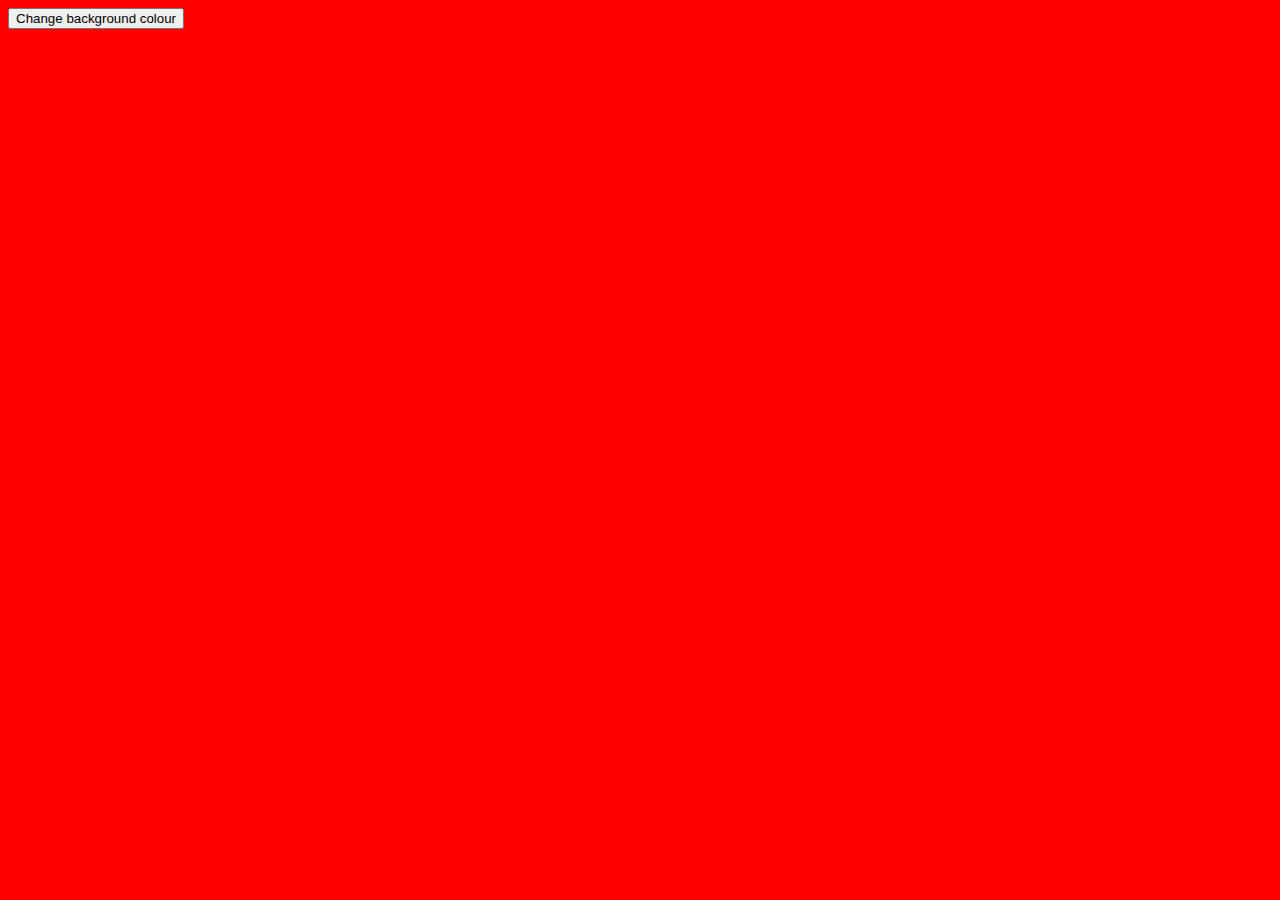
<file: index.html>
<!DOCTYPE html>
<html lang="en">
<head>
    <meta charset="UTF-8">
    <meta name="viewport" content="width=device-width, initial-scale=1.0">
    <title>Document</title>
</head>
<body id="back" style="background-color: red;">
    <!-- <button id="add">Add item</button> -->
     <button id="change">Change background colour</button>
     
</body>
<script>
 

    // change background color
    const button = document.querySelector("#change");
    const back= document.querySelector("#back");
    button.addEventListener('click', () => {
        const randomColor = '#' + Math.floor(Math.random()*16777215).toString(16);
        back.style.background = randomColor;
    })




</script>
</html>
</file>
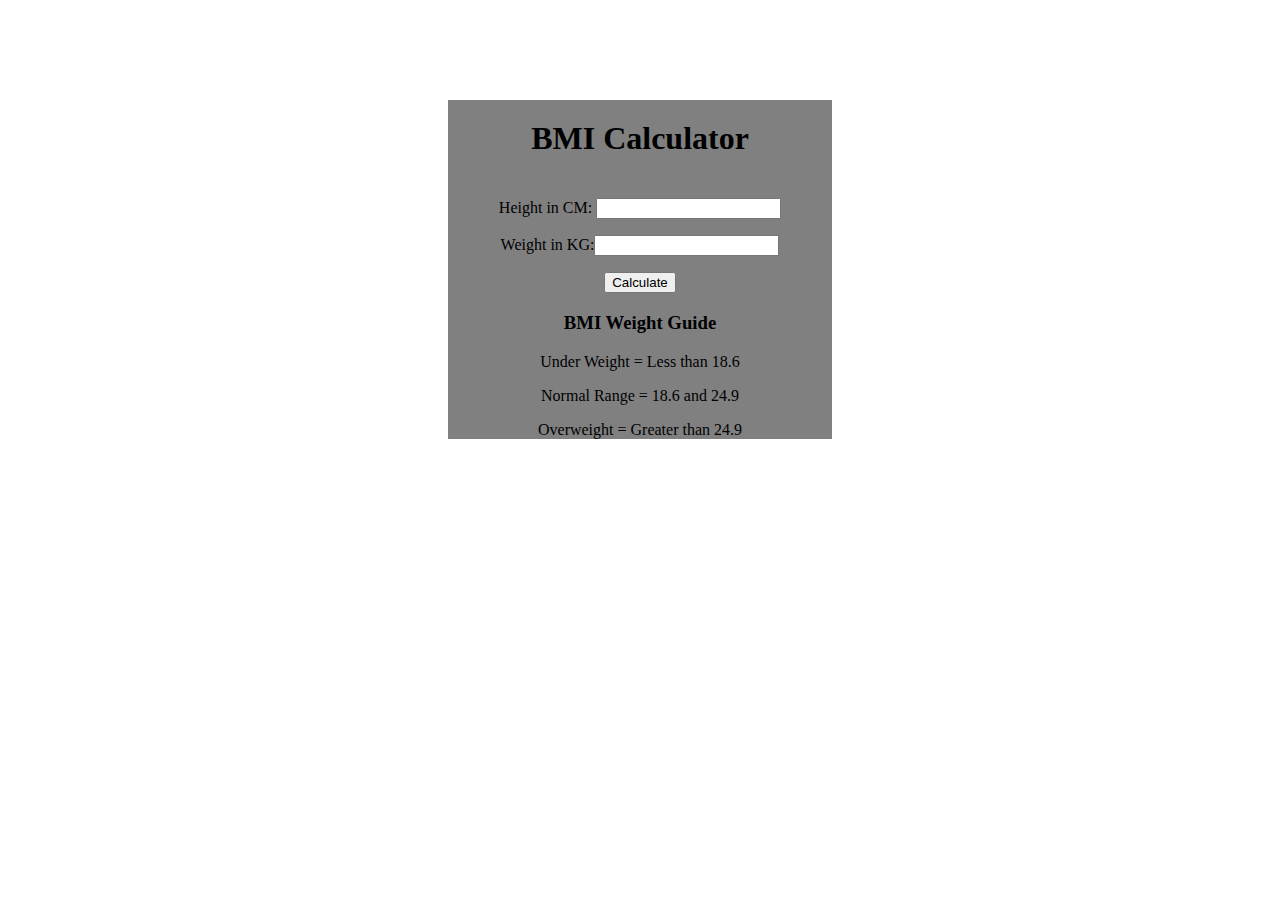
<file: dom/bimCalculator/index.html>
<!DOCTYPE html>
<html lang="en">
<head>
    <meta charset="UTF-8">
    <meta name="viewport" content="width=device-width, initial-scale=1.0">
    <title>Bmi calculator</title>
    <link rel="stylesheet" href="style.css">
</head>
<body>
   
    <div class="container">
        <h1>BMI Calculator</h1>
        <form>
            <p><label >Height in CM:</label> <input type="text" id="height"></p>
            <p><label >Weight in KG:</label><input type="text" id="weight"></p>
            <button>Calculate</button>
            <div id="results"></div>
            <h3>BMI Weight Guide</h3>
            <p>Under Weight = Less than 18.6</p>
            <p>Normal Range = 18.6 and 24.9</p>
            <p>Overweight = Greater than 24.9</p>
        </form>
    </div>
    <script src="script.js"></script>
</body>
</html>
</file>
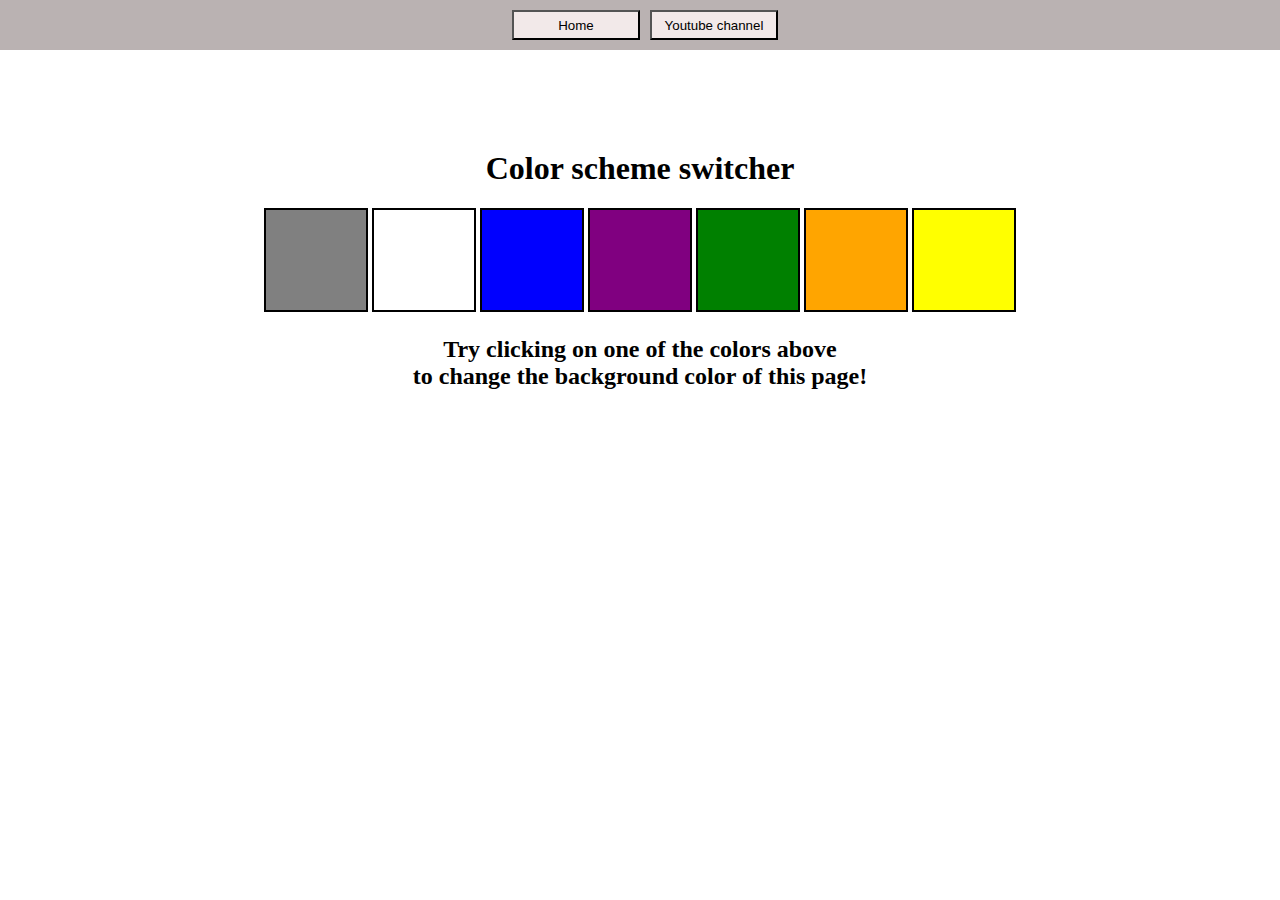
<file: dom/colorChanger/index.html>
<!DOCTYPE html>
<html lang="en">
<head>
    <meta charset="UTF-8">
    <meta name="viewport" content="width=device-width, initial-scale=1.0">
    <title>Background color changer</title>
    <link rel="stylesheet" href="style.css">
</head>
<body>
    <nav>
        <!-- <a href="/">Home</a>
        <a href="">Youtube channel</a> -->
        <button class="btn">Home</button>
        <button class="btn">Youtube channel</button>
    </nav>
    <div class="canvas">
        <h1>Color scheme switcher</h1>
        <span class="button" id="grey"></span>
        <span class="button" id="white"></span>
        <span class="button" id="blue"></span>
        <span class="button" id="purple"></span>
        <span class="button" id="green"></span>
        <span class="button" id="orange"></span>
        <span class="button" id="yellow"></span>
        <h2>Try clicking on one of the colors above <span>to change the background color of this page!</span></h2>
        <script src="script.js"></script>
    </div>
</body>
</html>
</file>
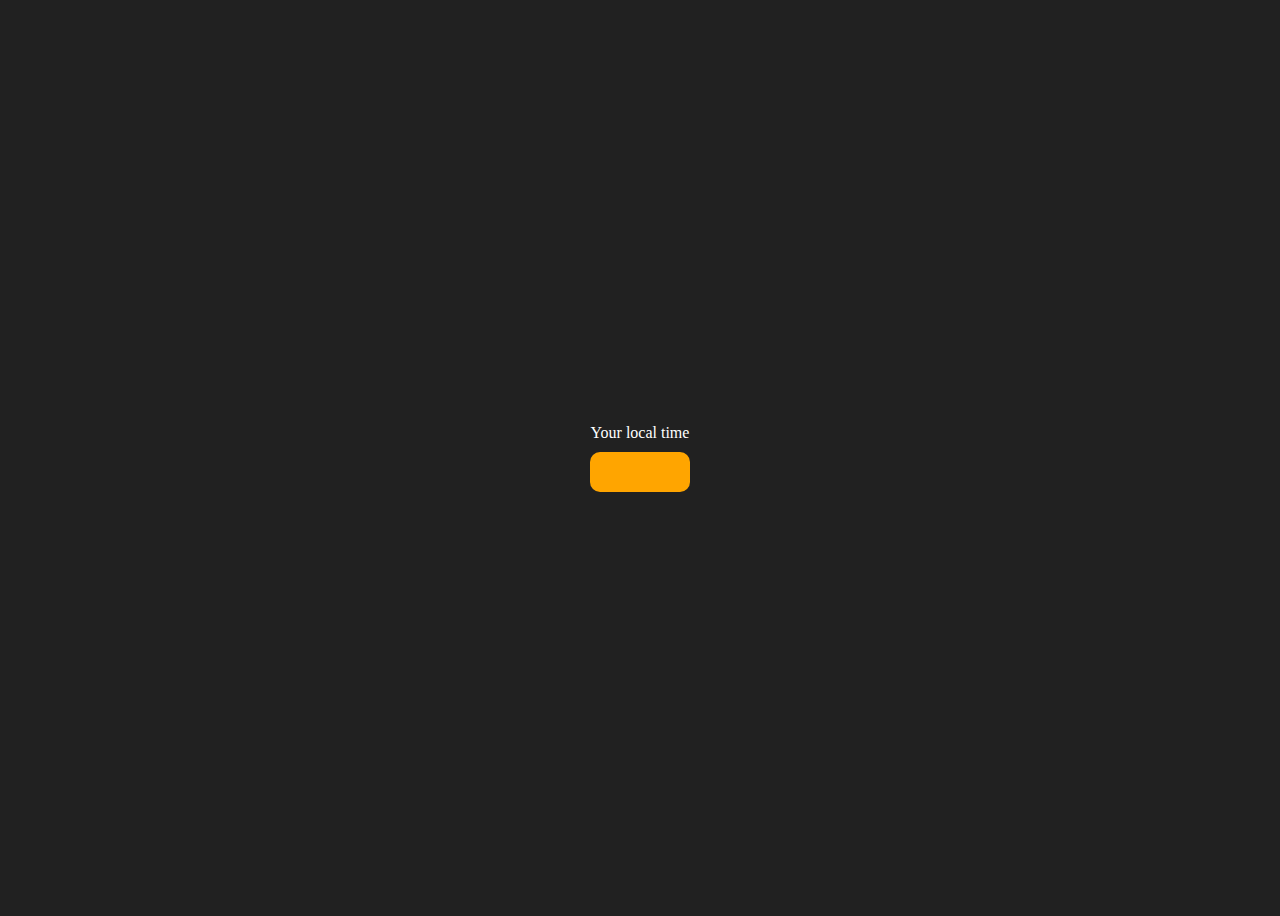
<file: dom/digitalClock/index.html>
<!DOCTYPE html>
<html lang="en">
<head>
    <meta charset="UTF-8">
    <meta name="viewport" content="width=device-width, initial-scale=1.0">
    <title>Digital Clock</title>
    <link rel="stylesheet" href="style.css">
</head>
<body>
    <div class="center">
        <div id="banner"><span>Your local time</span></div>
        <div id="clock"></div>
    </div>
    <script src="script.js"></script>
</body>
</html>
</file>
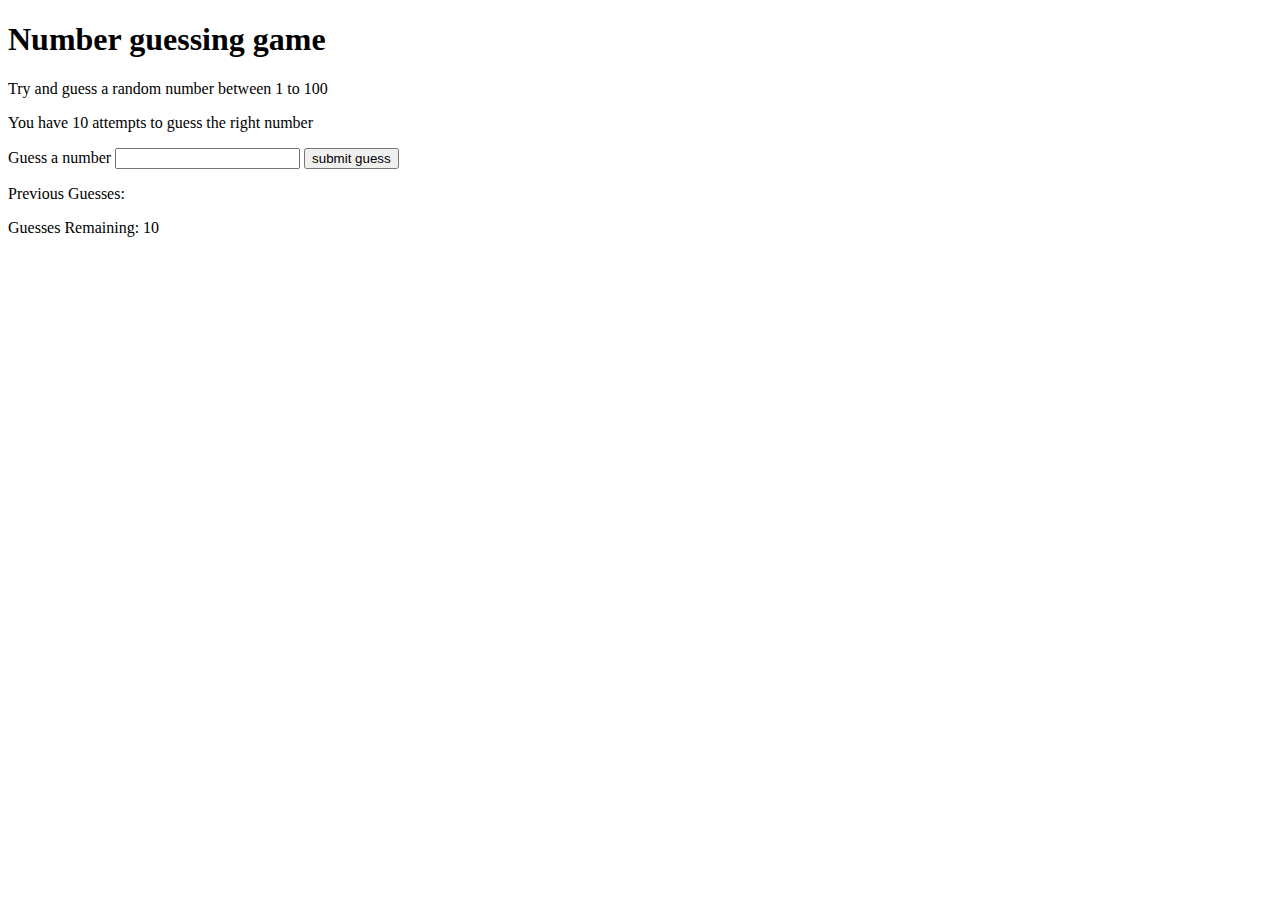
<file: dom/numberGuessing/index.html>
<!DOCTYPE html>
<html lang="en">
<head>
    <meta charset="UTF-8">
    <meta name="viewport" content="width=device-width, initial-scale=1.0">
    <title>Number Guessing</title>
</head>
<body>
    <div id="wrapper">
        <h1>Number guessing game</h1>
        <p>Try and guess a random number between 1 to 100</p>
        <p>You have 10 attempts to guess the right number</p>
        <form class="form">
            <label for="guessField" id="guess">Guess a number</label>
            <input type="text" id="guessField" class="guessField">
            <input type="submit" id="subt" value="submit guess" class="guessSubmit">
        </form>
        <div class="resultParas">
            <p>Previous Guesses: <span class="guesses"></span></p>
            <p>Guesses Remaining: <span class="lastResult">10</span></p>
            <div id="loworHi"></div>
        </div>
        
    </div>
    <script src="script.js"></script>
</body>
</html>
</file>
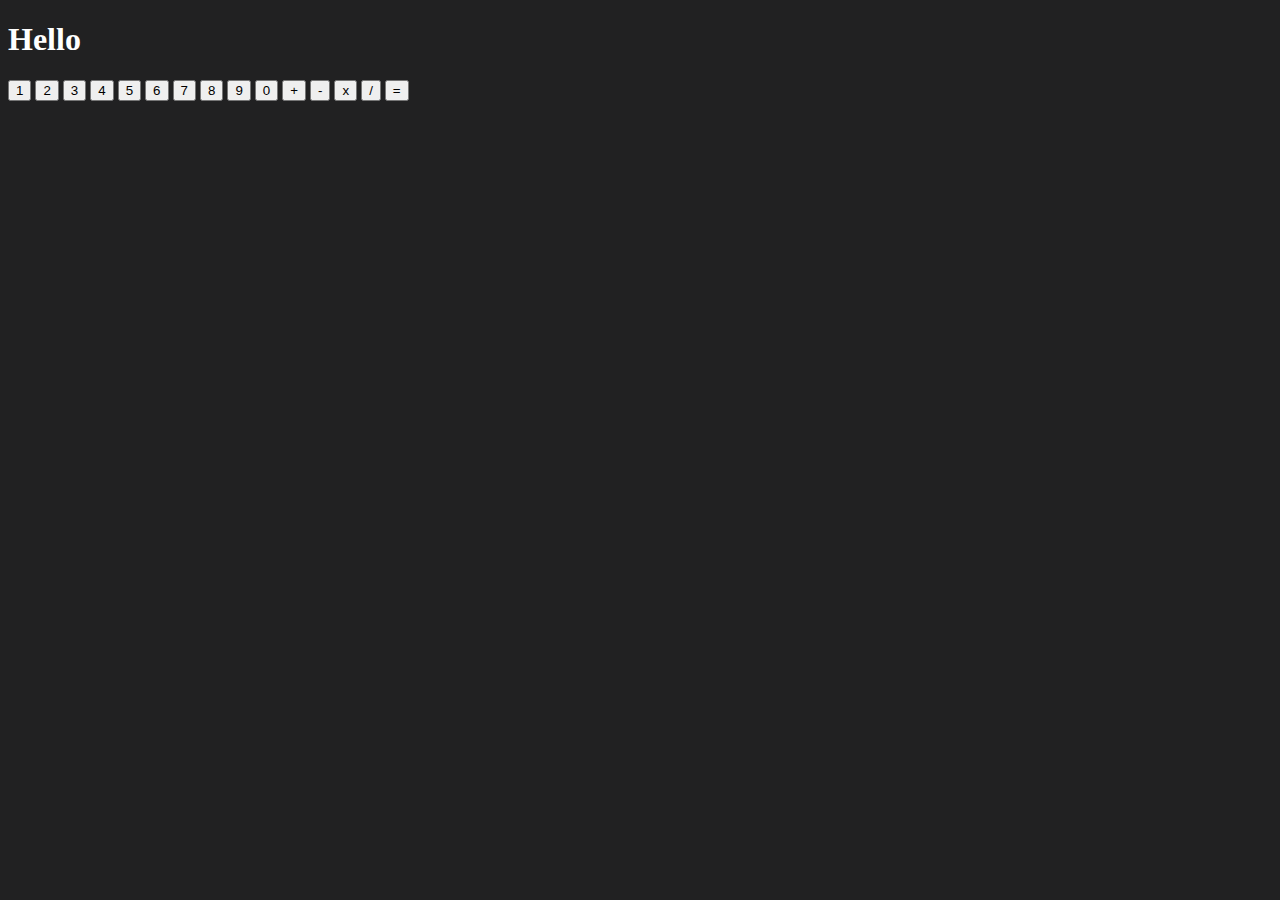
<file: dom/two.html>
<!DOCTYPE html>
<html lang="en">
<head>
    <meta charset="UTF-8">
    <meta name="viewport" content="width=device-width, initial-scale=1.0">
    <title>DOM Practice</title>
</head>
<body style="background-color: #212122; color: #fff;">
    <h1 id="content">Hello</h1>
    <button id="btn1">1</button>
    <button id="btn2">2</button>
    <button id="btn3">3</button>
    <button id="btn4">4</button>
    <button id="btn5">5</button>
    <button id="btn6">6</button>
    <button id="btn7">7</button>
    <button id="btn8">8</button>
    <button id="btn9">9</button>
    <button id="btn10">0</button>
    <button id="btn11">+</button>
    <button id="btn12">-</button>
    <button id="btn13">x</button>
    <button id="btn14">/</button>
    <button id="btn15">=</button>
</body>
<script>
    const content=document.querySelector('content');
    const one = document.querySelector('btn1')
    const two = document.querySelector('btn2')
    const three = document.querySelector('btn3')
    const four = document.querySelector('btn4')
    const five= document.querySelector('btn5')
    const six = document.querySelector('btn6')
    const seven = document.querySelector('btn7')
    const eight = document.querySelector('btn8')
    const nine = document.querySelector('btn9')
    const zero = document.querySelector('btn0')
    const add = document.querySelector('btn11')
    const equal = document.querySelector('btn15')

    one.addEventListener('click', () => {
        
    })
    
    
</script>
</html>
</file>
<file: dom/bimCalculator/style.css>
body{
    margin:0;
}

.container{
  margin: 100px auto 100px;
  width: 30%;
  text-align: center;
  background-color: grey;
}
h1{
    padding: 20px;
}
</file>
<file: dom/colorChanger/style.css>
body{
    margin:0;
}

nav{
    width: 100%;
    height: 50px;
    background-color: rgb(186, 178, 178);
    display: flex;
    justify-content: center;
    
    

    
}
/* a{
    text-decoration: none;
    margin-top: 15px;
    margin-left: 10px;
    margin-bottom: 10px;
    border: 1px solid black;
    
} */

.btn{
    width: 10%;
    margin: 10px 0 10px 10px; /*top right bottom left*/
    background-color: rgb(242, 233, 233);
    
    
}
span{
    display: block;
}
.canvas {
  margin: 100px auto 100px;
  width: 80%;
  text-align: center;
}
.button {
  width: 100px;
  height: 100px;
  border: solid black 2px;
  display: inline-block;
}

#grey {
  background: grey;
}

#white {
  background: white;
}
#blue {
  background: blue;
}
#purple {
  background: purple;
}
#yellow {
  background: yellow;
}
#green {
  background: green;
}
#orange {
  background: orange;
}
</file>
<file: dom/digitalClock/style.css>
body {
        background-color: #212121;
        color: #fff;
      }
      .center {
        display: flex;
        height: 100vh;
        justify-content: center;
        align-items: center;
        flex-direction: column;
      }
      #clock {
        font-size: 40px;
        background-color: orange;
        padding: 20px 50px;
        margin-top: 10px;
        border-radius: 10px;
      }
</file>
